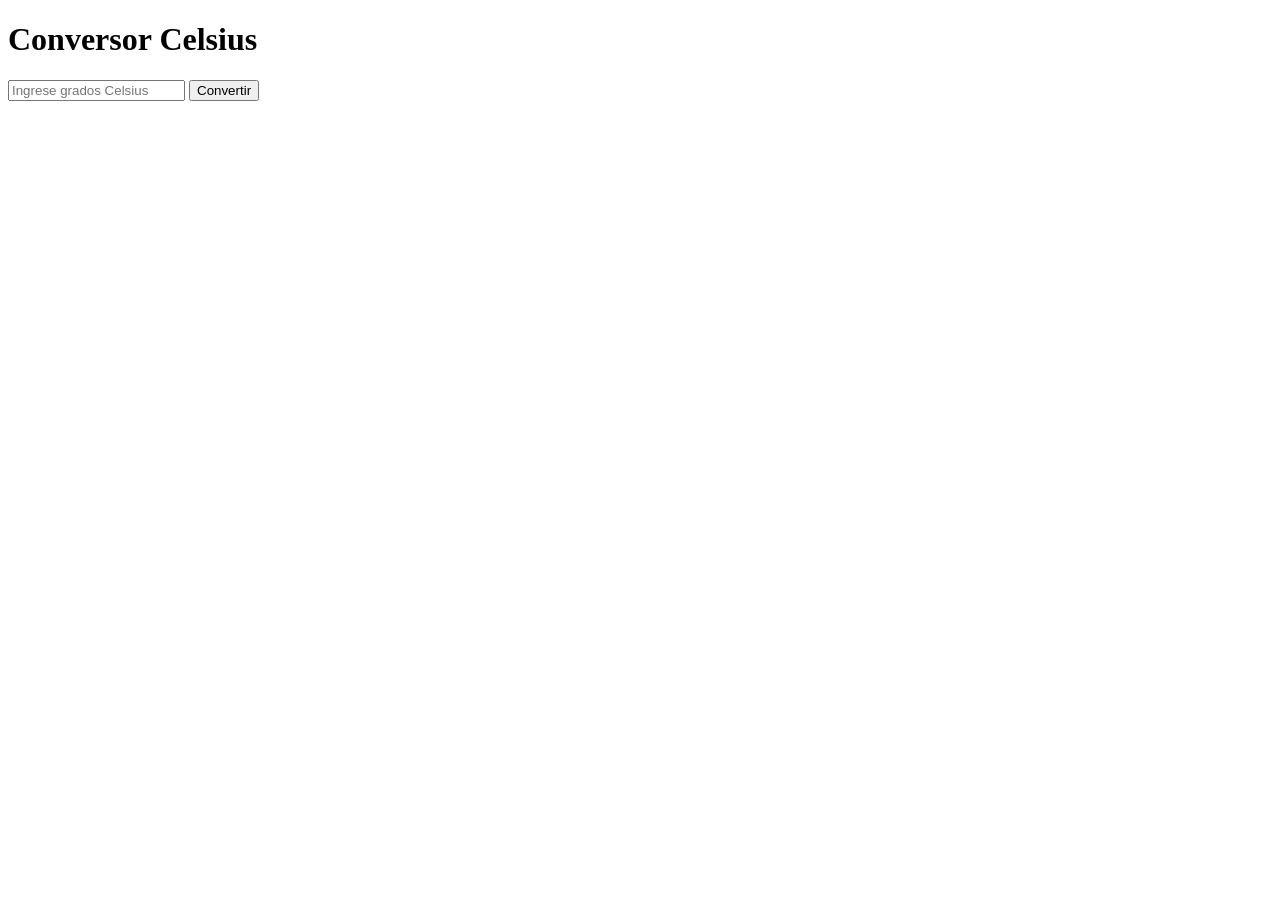
<file: index.html>
<!DOCTYPE html>
<html lang="es">
<head>
  <meta charset="UTF-8">
  <title>Conversor de Temperatura</title>
</head>
<body>

  <h1>Conversor Celsius</h1>

  <input type="text" id="celsius" placeholder="Ingrese grados Celsius">
  <button onclick="convertir()">Convertir</button>

  <h3 id="resultado"></h3>

  <script src="script.js"></script>

</body>
</html>
</file>
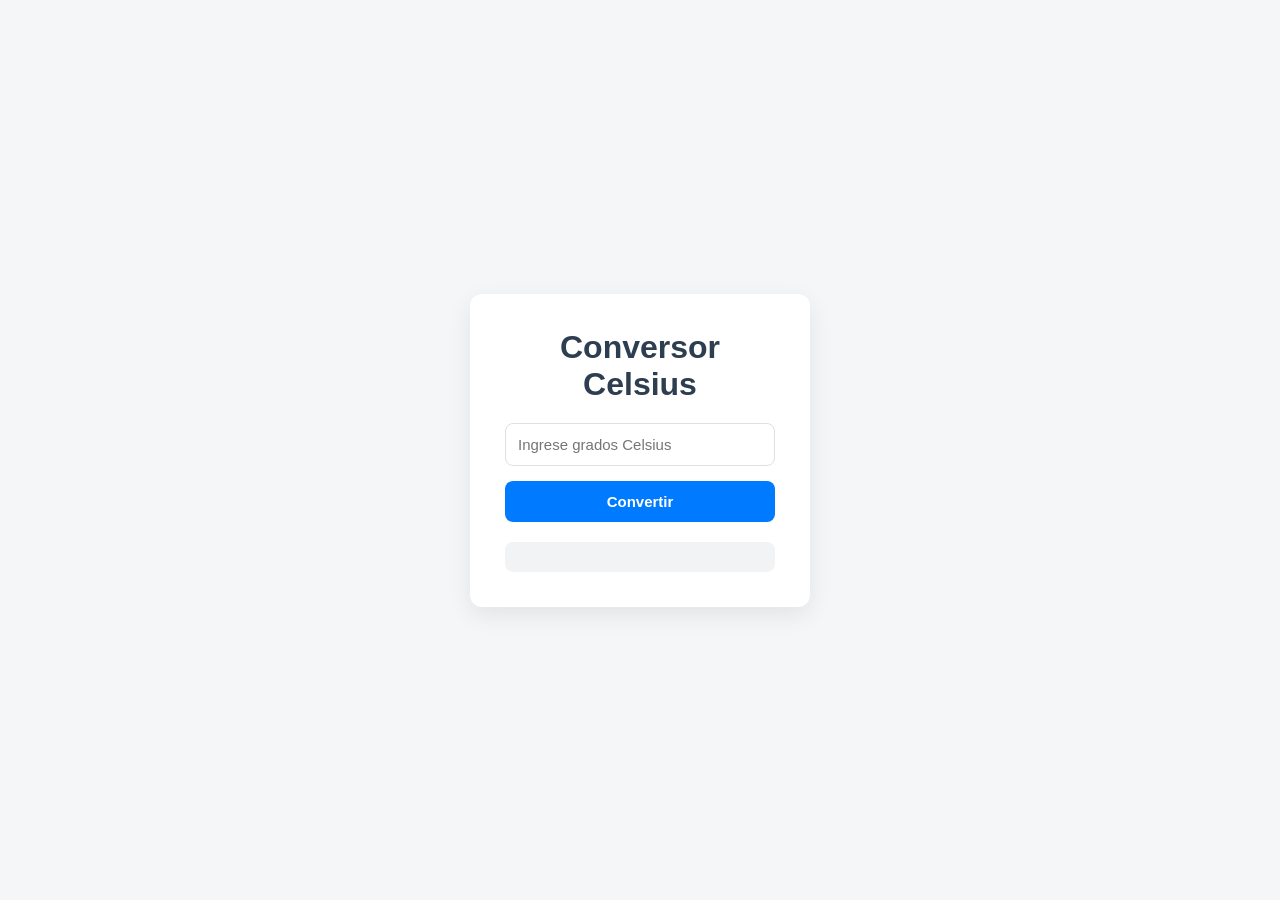
<file: logica_programacion_2/index.html>
<!DOCTYPE html>
<html lang="es">
<head>
  <meta charset="UTF-8">
  <title>Conversor de Temperatura</title>
  <link rel="stylesheet" href="styles.css">
</head>
<body>

  <div class="container">

    <h1>Conversor Celsius</h1>

    <input type="text" id="celsius" placeholder="Ingrese grados Celsius">

    <button onclick="convertir()">Convertir</button>

    <h3 id="resultado"></h3>

  </div>

  <script src="script.js"></script>

</body>
</html>
</file>
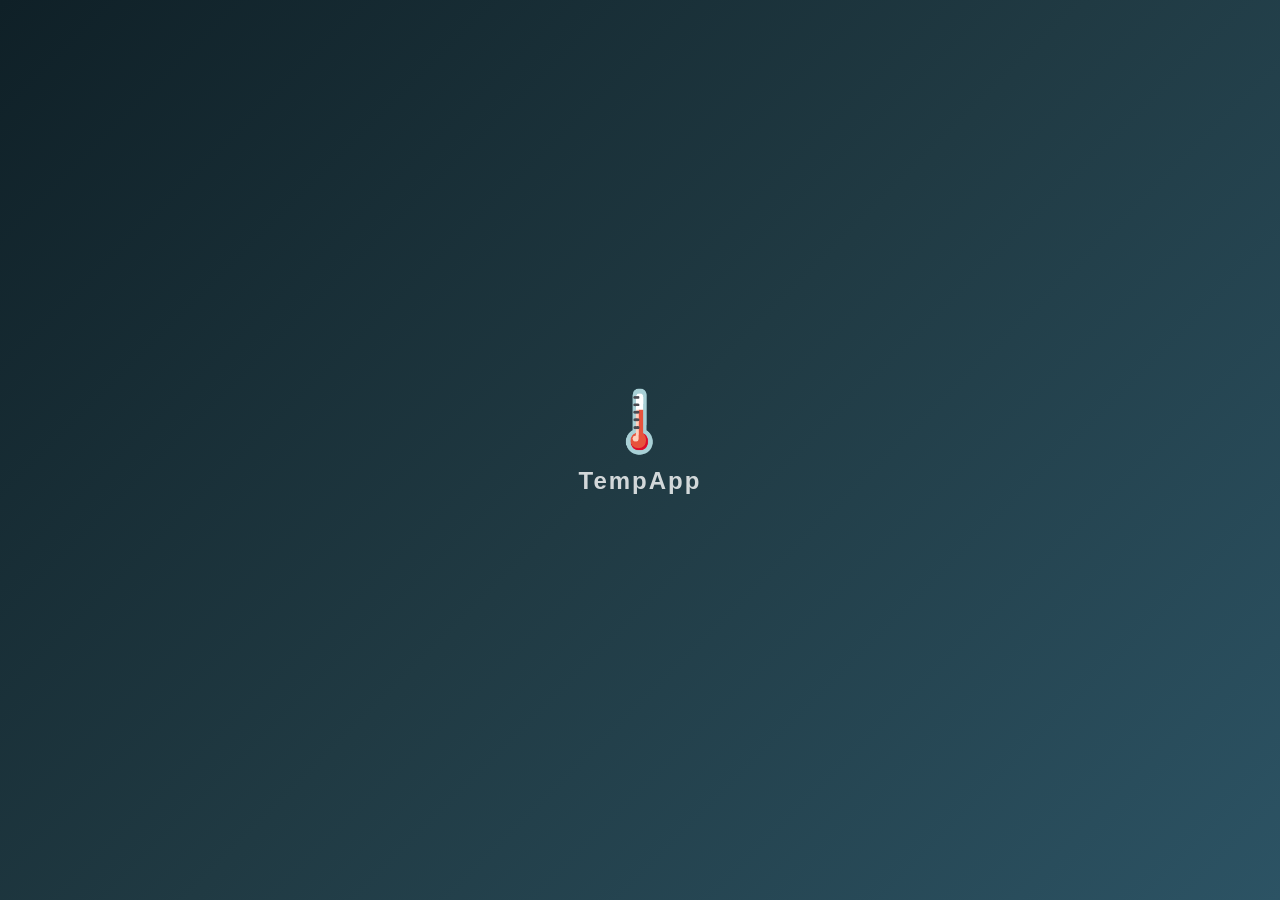
<file: logicaModularPwa/modular.html>
<!DOCTYPE html>
<html lang="es">
<head>
  <meta charset="UTF-8">
  <title>Conversor de Temperatura</title>
  <meta name="viewport" content="width=device-width, initial-scale=1.0">
  <link rel="stylesheet" href="styles.css">
  <link rel="manifest" href="manifest.json">
  <meta name="theme-color" content="#0072ff">

</head>
<body>

  <!-- LOADING SCREEN -->
  <div id="loader">

    <div class="logo-container">
      <div class="logo">🌡️</div>
      <h2 class="logo-text">TempApp</h2>
    </div>

  </div>

  <div id="climaAnimacion"></div>

  <div id="skeleton">

    <div class="skeleton-line"></div>
    <div class="skeleton-box"></div>
    <div class="skeleton-box"></div>
    <div class="skeleton-button"></div>

  </div>

  <div class="calculator">

    <h1>Conversor de Temperatura</h1>

    <input type="text" id="valor" placeholder="Ingrese temperatura">

    <br><br>

    <!-- Entrada -->
    <div class="grupo">
      <label>Entrada:</label>
      <select id="entrada">
        <option value="celsius">Celsius</option>
        <option value="fahrenheit">Fahrenheit</option>
        <option value="kelvin">Kelvin</option>
      </select>
    </div>
    
    <br><br>

    <!-- Salida -->
    <div class="grupo">

      <label>Salida:</label>

      <div class="checks">

        <div class="check-item">
          <span>🌡️ Celsius</span>
          <label class="switch">
            <input type="checkbox" name="salida" value="celsius">
            <span class="slider"></span>
          </label>
        </div>

        <div class="check-item">
          <span>🔥 Fahrenheit</span>
          <label class="switch">
            <input type="checkbox" name="salida" value="fahrenheit">
            <span class="slider"></span>
          </label>
        </div>

        <div class="check-item">
          <span>❄️ Kelvin</span>
          <label class="switch">
            <input type="checkbox" name="salida" value="kelvin">
            <span class="slider"></span>
          </label>
        </div>

      </div>

    </div>

    <button onclick="convertir()">Convertir</button>

    <h3 id="resultado"></h3>

  </div>

  <script src="scriptModular.js"></script>
  <script>
    if ("serviceWorker" in navigator) {
      navigator.serviceWorker.register("service-worker.js")
        .then(() => console.log("✅ PWA instalada"))
        .catch(err => console.log("Error:", err));
    }
  </script>

</body>

</html>
</file>
<file: logica_programacion_2/styles.css>
/* RESET BASICO */
* {
  margin: 0;
  padding: 0;
  box-sizing: border-box;
  font-family: "Segoe UI", Arial, sans-serif;
}

/* FONDO GENERAL */
body {
  background: #f4f6f8;
  height: 100vh;
  display: flex;
  justify-content: center;
  align-items: center;
}

/* CONTENEDOR PRINCIPAL */
.container {
  background: white;
  padding: 35px;
  width: 340px;
  border-radius: 12px;
  box-shadow: 0 8px 25px rgba(0,0,0,0.08);
  text-align: center;
}

/* TITULO */
h1 {
  margin-bottom: 20px;
  color: #2c3e50;
  font-weight: 600;
}

/* INPUT */
input {
  width: 100%;
  padding: 12px;
  border-radius: 8px;
  border: 1px solid #dcdfe3;
  font-size: 15px;
  margin-bottom: 15px;
  outline: none;
}

input:focus {
  border-color: #007bff;
}

/* BOTON */
button {
  width: 100%;
  padding: 12px;
  background: #007bff;
  color: white;
  border: none;
  border-radius: 8px;
  font-size: 15px;
  font-weight: 600;
  cursor: pointer;
}

button:hover {
  background: #0056b3;
}

/* RESULTADO */
#resultado {
  margin-top: 20px;
  padding: 15px;
  background: #f1f3f5;
  border-radius: 8px;
  color: #333;
  font-weight: 500;
}
</file>
<file: logicaModularPwa/styles.css>
h1 {
  text-align: center;
  margin-bottom: 20px;
  font-weight: 600;
}

body {
  font-family: 'Segoe UI', sans-serif;
  background: linear-gradient(135deg, #0f2027, #203a43, #2c5364);
  height: 100vh;
  display: flex;
  justify-content: center;
  align-items: center;
  margin: 0;
}

.calculator {
  backdrop-filter: blur(18px);
  background: rgba(255, 255, 255, 0.12);
  border-radius: 18px;
  padding: 35px;
  width: 340px;
  box-shadow:
    0 8px 32px rgba(0,0,0,0.35);
  border: 1px solid rgba(255,255,255,0.2);
  color: white;
}

input[type="text"],
select {
  width: 100%;
  padding: 12px;
  margin-top: 8px;
  margin-bottom: 15px;
  border-radius: 8px;
  border: none;
  outline: none;
  box-sizing: border-box;
  background: rgba(255,255,255,0.15);
  color: white;
  transition: 0.3s;
}

input:focus,
select:focus {
  background: rgba(255,255,255,0.25);
  box-shadow: 0 0 10px rgba(0,150,255,0.6);
}

button {
  width: 100%;
  padding: 14px;
  background: linear-gradient(135deg, #00c6ff, #0072ff);
  color: white;
  border: none;
  border-radius: 10px;
  cursor: pointer;
  font-size: 16px;
  font-weight: bold;
  transition: 0.25s;
}

button:hover {
  transform: translateY(-2px);
  box-shadow: 0 6px 18px rgba(0,0,0,0.3);
}

button:active {
  transform: scale(0.97);
}

#resultado {
  margin-top: 20px;
  padding: 15px;
  background: rgba(255,255,255,0.15);
  border-radius: 10px;
  font-weight: bold;
  animation: aparecer 0.4s ease;
}

.grupo {
  margin-bottom: 15px;
}

.checks {
  display: flex;
  flex-direction: column;
  gap: 8px;
  margin-top: 8px;
}

.check-item {
  display: flex;
  justify-content: space-between;
  align-items: center;
  background: rgba(255,255,255,0.12);
  padding: 10px;
  border-radius: 8px;
  transition: 0.2s;
}

.check-item:hover {
  background: rgba(255,255,255,0.22);
}

.check-item input {
  transform: scale(1.3);
  cursor: pointer;
}

@keyframes aparecer {
  from {
    opacity: 0;
    transform: translateY(10px);
  }
  to {
    opacity: 1;
    transform: translateY(0);
  }
}

/* SWITCH IPHONE */

.switch {
  position: relative;
  display: inline-block;
  width: 46px;
  height: 24px;
}

.switch input {
  opacity: 0;
  width: 0;
  height: 0;
}

/* FONDO */
.slider {
  position: absolute;
  cursor: pointer;
  inset: 0;
  background-color: rgba(255,255,255,0.3);
  border-radius: 34px;
  transition: .4s;
}

/* SLIDER CIRCULO */
.slider::before {
  position: absolute;
  content: "";
  height: 18px;
  width: 18px;
  left: 3px;
  bottom: 3px;
  background-color: white;
  border-radius: 50%;
  transition: .4s;
}

/* ACTIVO */
.switch input:checked + .slider {
  background: linear-gradient(135deg,#00c6ff,#0072ff);
}

.switch input:checked + .slider::before {
  transform: translateX(22px);
}

.check-item span {
  font-weight: 500;
  letter-spacing: 0.3px;
}

/* CLIMAS DINÁMICOS */

body.frio {
  background: linear-gradient(135deg,#0f2027,#203a43,#1b6ca8);
}

body.templado {
  background: linear-gradient(135deg,#56ab2f,#a8e063);
}

body.calor {
  background: linear-gradient(135deg,#ff512f,#dd2476);
}

body {
  transition: background 0.8s ease;
}

body.frio .calculator {
  background: rgba(120,180,255,0.15);
}

body.templado .calculator {
  background: rgba(255,255,255,0.18);
}

body.calor .calculator {
  background: rgba(255,120,120,0.18);
}

.calculator {
  transition: 0.6s;
}

/* ANIMACION CLIMA */

#climaAnimacion {
  position: fixed;
  inset: 0;
  pointer-events: none;
  overflow: hidden;
}

.particula {
  position: absolute;
  font-size: 22px;
  animation: caer 6s linear infinite;
  opacity: 0.6;
}

@keyframes caer {
  from {
    transform: translateY(-10vh);
  }
  to {
    transform: translateY(110vh);
  }
}

/* ESTILO SELECT */

select {
  appearance: none;
  -webkit-appearance: none;
  -moz-appearance: none;

  background: rgba(255,255,255,0.15);
  color: white;
  font-weight: 500;

  background-image: url("data:image/svg+xml;utf8,<svg fill='white' height='24' viewBox='0 0 24 24' width='24' xmlns='http://www.w3.org/2000/svg'><path d='M7 10l5 5 5-5z'/></svg>");
  background-repeat: no-repeat;
  background-position: right 10px center;
  background-size: 18px;

  cursor: pointer;
}

/* OPCIONES */
select option {
  background: #203a43;
  color: white;
}

.particula {
  position: absolute;
  animation: caer linear infinite;
  opacity: 0.7;
  user-select: none;
}

/* LOADER INICIAL */

#loader {
  position: fixed;
  inset: 0;
  background: linear-gradient(135deg,#0f2027,#203a43,#2c5364);
  display: flex;
  flex-direction: column;
  justify-content: center;
  align-items: center;
  z-index: 9999;
  color: white;
  transition: opacity 0.6s ease, visibility 0.6s;
}

@keyframes girar {
  to {
    transform: rotate(360deg);
  }
}

/* OCULTA LOADER */
#loader.oculto {
  opacity: 0;
  visibility: hidden;
}

/* LOGO ANIMADO */

.logo-container{
  display:flex;
  flex-direction:column;
  align-items:center;
  animation: aparecerLogo 1s ease;
}

.logo{
  font-size:60px;
  animation: flotar 2s ease-in-out infinite;
}

.logo-text{
  margin-top:10px;
  letter-spacing:2px;
  opacity:0.8;
}

/* ANIMACIONES */

@keyframes flotar{
  0%,100%{ transform: translateY(0); }
  50%{ transform: translateY(-10px); }
}

@keyframes aparecerLogo{
  from{
    opacity:0;
    transform: scale(0.7);
  }
  to{
    opacity:1;
    transform: scale(1);
  }
}

/* SKELETON LOADING */

#skeleton{
  position:absolute;
  inset:0;
  padding:35px;
  border-radius:18px;
  backdrop-filter: blur(18px);
  background: rgba(255,255,255,0.08);
  animation: fadeSkeleton 0.5s ease;
}

.skeleton-line,
.skeleton-box,
.skeleton-button{
  background: linear-gradient(
    90deg,
    rgba(255,255,255,0.1),
    rgba(255,255,255,0.25),
    rgba(255,255,255,0.1)
  );
  background-size:200% 100%;
  animation: shimmer 1.4s infinite;
  border-radius:8px;
  margin-bottom:15px;
}

.skeleton-line{
  height:20px;
  width:70%;
}

.skeleton-box{
  height:40px;
}

.skeleton-button{
  height:45px;
}

@keyframes shimmer{
  0%{background-position:-200% 0;}
  100%{background-position:200% 0;}
}
</file>
